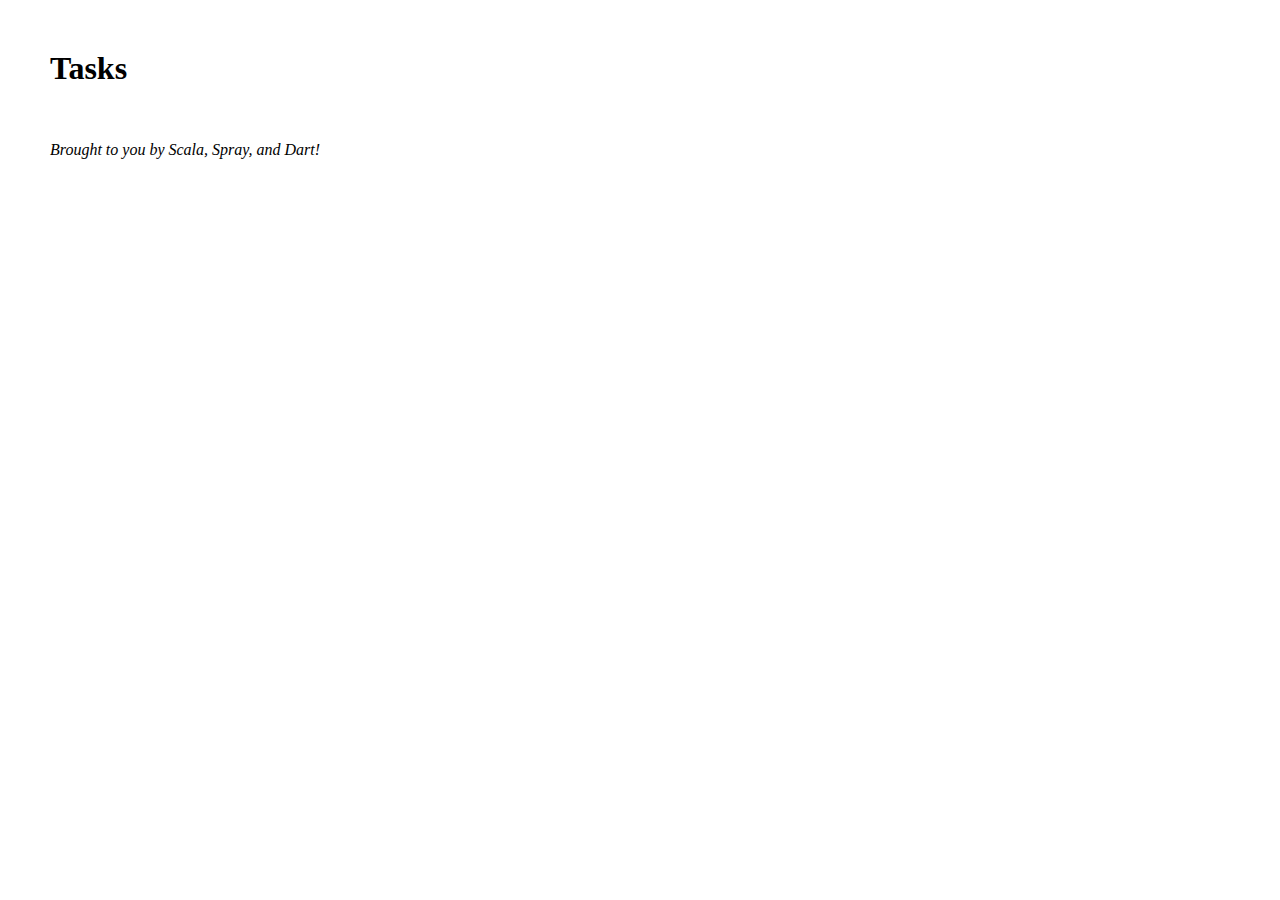
<file: src/main/webapp/index.html>
<!DOCTYPE html>
<html>
  <head>
    <title>Dart + Spray Giter8 Template</title>
    <link rel="stylesheet" href="css/style.css">
    <script type="application/dart" src="dart/app.dart"></script>
  </head>

  <body>
    <h1>Tasks</h1>
    <br />
    <ul id="container"></ul>
    <br />
    <br />
    <em>Brought to you by Scala, Spray, and Dart!</em>
  </body>
</html>
</file>
<file: src/main/webapp/css/style.css>
* {
  margin: 0;
  padding: 0;
  font-family: Verdana;
  list-style-type: none;
}

body {
  padding: 50px;
}

#container li {
  padding: 5px;
  border: 1px solid #E6E6E6;
}

span {
  width: 100px;
}
</file>
